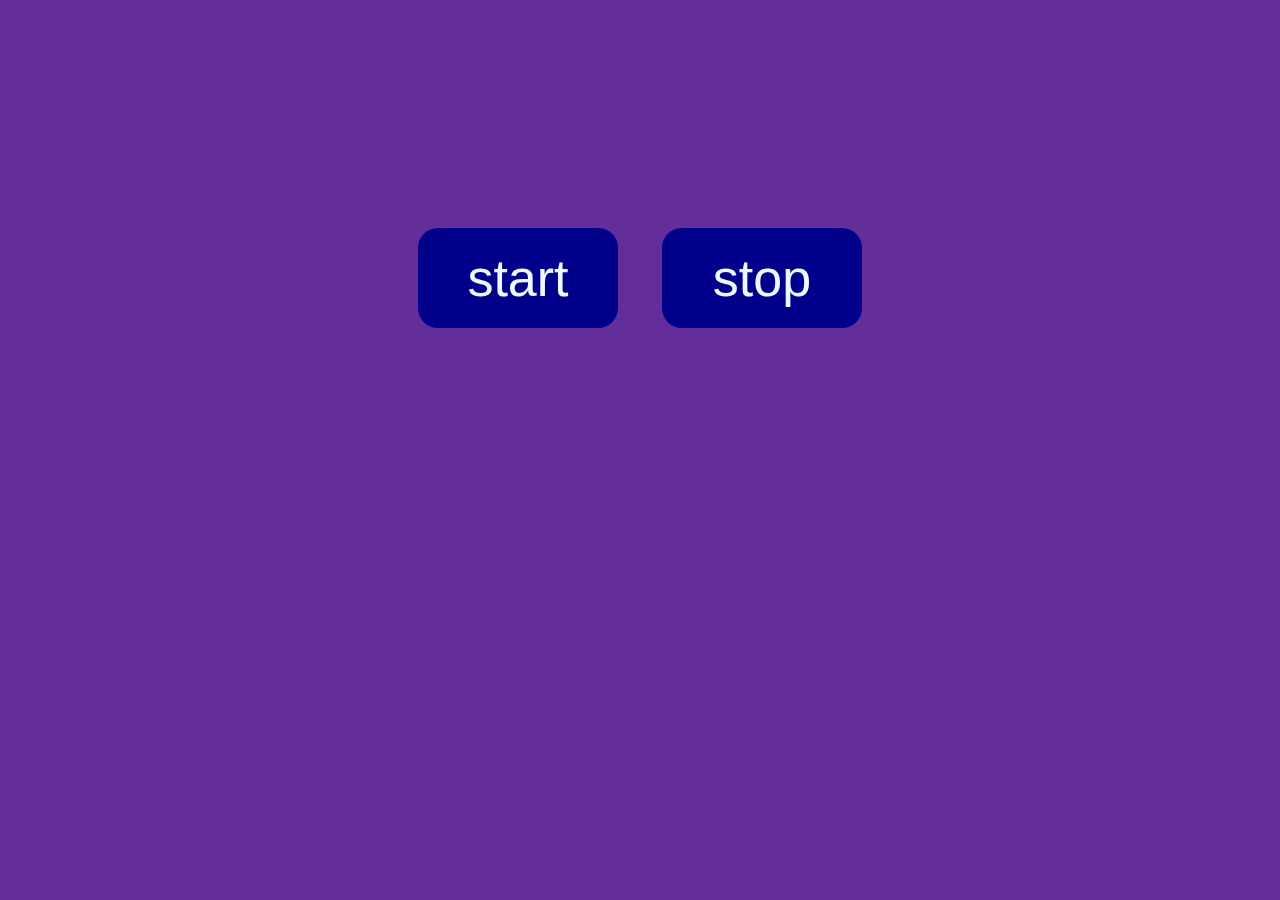
<file: Clock/index.html>
<!DOCTYPE html>
<html lang="en">
  <head>
    <meta charset="UTF-8" />
    <meta http-equiv="X-UA-Compatible" content="IE=edge" />
    <meta name="viewport" content="width=device-width, initial-scale=1.0" />
    <link rel="stylesheet" href="./styles.css" />
    <title>Clock</title>
  </head>
  <body>
    <div class="time"></div>
    <div>
      <button type="button" class="button button-start">start</button>
      <button type="button" class="button button-stop">stop</button>
    </div>
    <script src="./test.js"></script>
  </body>
</html>
</file>
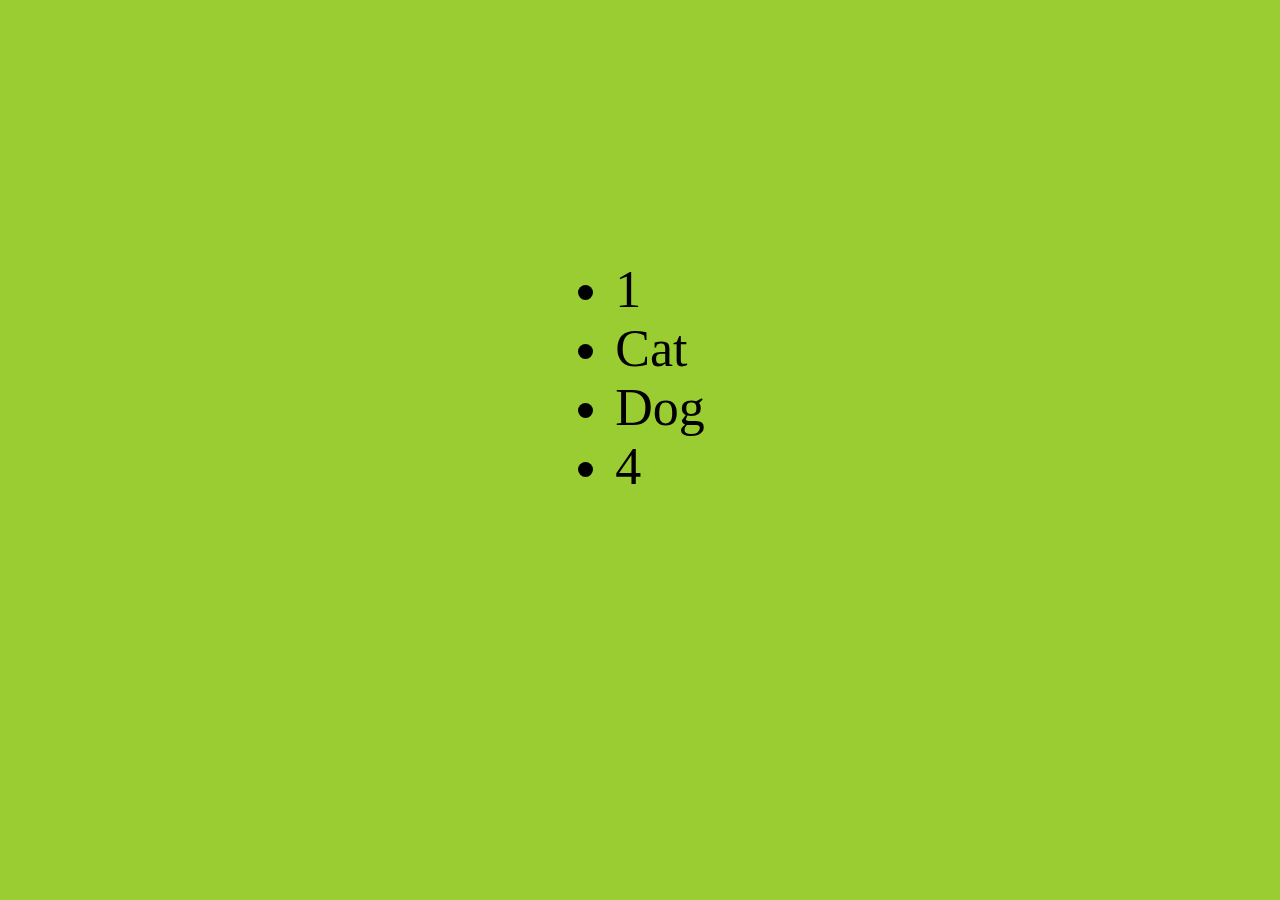
<file: list-entry/index.html>
<!DOCTYPE html>
<html lang="en">
  <head>
    <meta charset="UTF-8" />
    <meta http-equiv="X-UA-Compatible" content="IE=edge" />
    <meta name="viewport" content="width=device-width, initial-scale=1.0" />
    <link rel="stylesheet" href="./styles.css" />

    <title>Document</title>
  </head>
  <body>
    <ul class="list">
      <li>1</li>
      <li>4</li>
    </ul>
    <script src="./test.js"></script>
  </body>
</html>
</file>
<file: Clock/styles.css>
body {
    display: flex;
    flex-direction: column;
    align-items: center;

    padding-top: 200px;

    background-color: rgb(99, 46, 153);
}

.time {
    color: rgb(255,182,193); 
    font-size: 52px;
    font-weight: 500;
}

.button {
    width: 200px;
    height: 100px;

    margin: 20px;

    color: aliceblue;
    font-size: 52px;

    background-color: darkblue;
    border-radius: 20px;
    border: none;
}

.button:hover {
    cursor: pointer;
    background-color: rgb(3, 3, 57);
    transition: 1s;
}
</file>
<file: list-entry/styles.css>
body {
    display: flex;
    justify-content: center;
    align-items: center;

    padding-top: 200px;

    background-color: yellowgreen;

    font-size: 52px;
    font-weight: 500;
}
</file>
